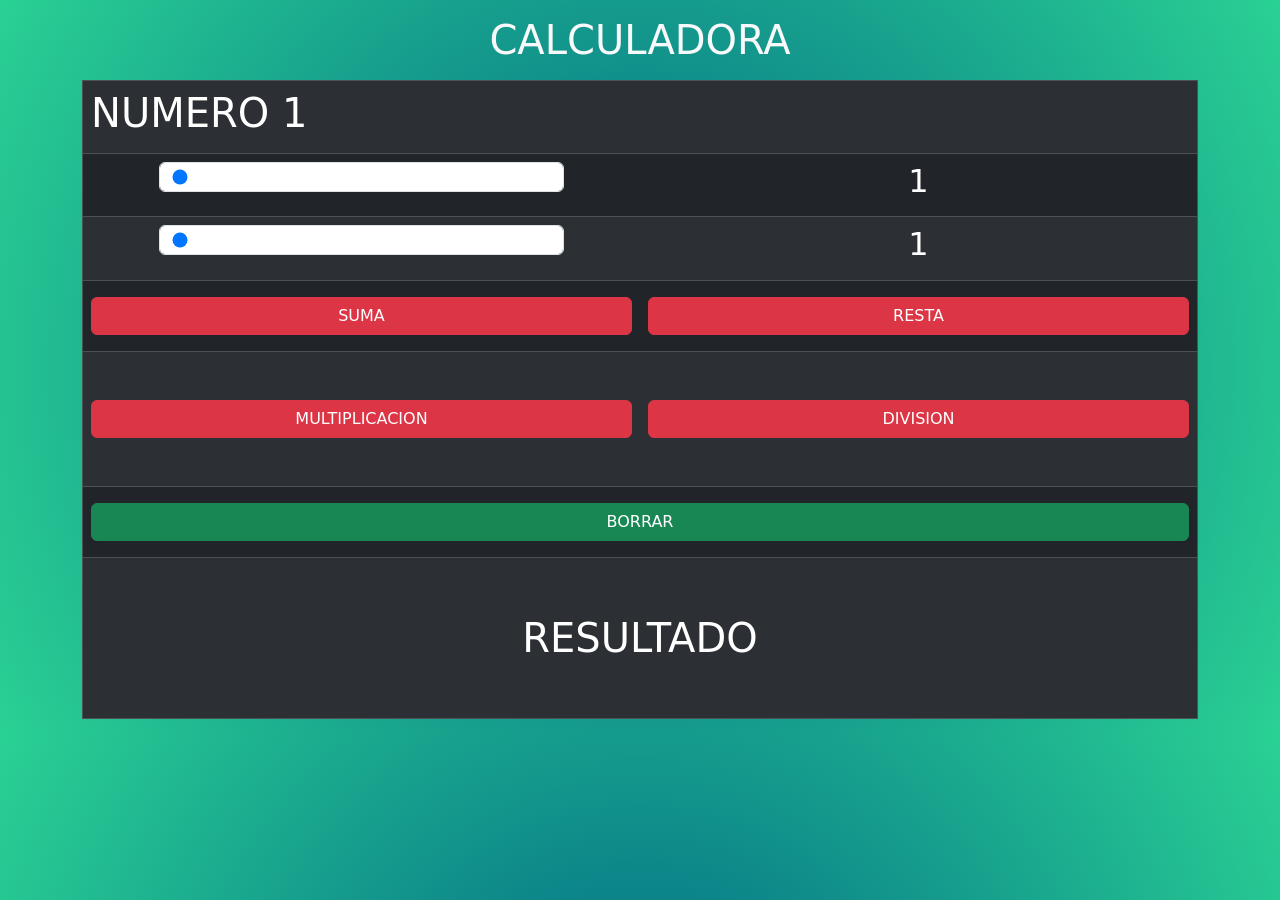
<file: 02/index.html>
<!DOCTYPE html>
<html lang="en">
<head>
    <meta charset="UTF-8">
    <meta name="viewport" content="width=device-width, initial-scale=1.0">
    <title>Document</title>

    <link href="https://cdn.jsdelivr.net/npm/bootstrap@5.3.8/dist/css/bootstrap.min.css" rel="stylesheet">
    <link rel="stylesheet" href="style.css">
</head>

<body class="fondo">

<div class="container">

    <h1 class="text-center text-light my-3">CALCULADORA</h1>

    <table border width="100%" class="table table-dark table-striped">

        <tr>
            <td colspan="2"><h1>NUMERO 1</h1></td>
        </tr>

        <tr>
            <td class="w-50">
                <input type="range" class="form-control w-75 m-auto" id="num1" min="1" max="100" value="1">
            </td>
            <td><h2 id="vnum1" class="text-center">1</h2></td>
        </tr>

        <tr>
            <td class="w-50">
                <input type="range" class="form-control w-75 m-auto" id="num2" min="1" max="100" value="1">
            </td>
            <td><h2 id="vnum2" class="text-center">1</h2></td>
        </tr>

        <tr>
            <td class="py-3">
                <button class="btn btn-danger w-100" onclick="suma()">SUMA</button>
            </td>

            <td class="py-3">
                <button class="btn btn-danger w-100" onclick="resta()">RESTA</button>
            </td>
        </tr>

        <tr>
            <td colspan="1" class="py-5">
                <button class="btn btn-danger w-100" onclick="multiplicacion()">MULTIPLICACION</button>
            </td>

            <td class="py-5">
                <button class="btn btn-danger w-100" onclick="division()">DIVISION</button>
            </td>
        </tr>

        <tr>
            <td colspan="2" class="py-3">
                <button class="btn btn-success w-100" onclick="borrar()">BORRAR</button>
            </td>
        </tr>

        <tr>
            <td colspan="2" class="text-center my-5">
                <h1 class="my-5" id="res">RESULTADO</h1>
            </td>
        </tr>

    </table>

</div>

<script src="https://cdn.jsdelivr.net/npm/bootstrap@5.3.8/dist/js/bootstrap.min.js"></script>
<script src="app.js"></script>

</body>
</html>
</file>
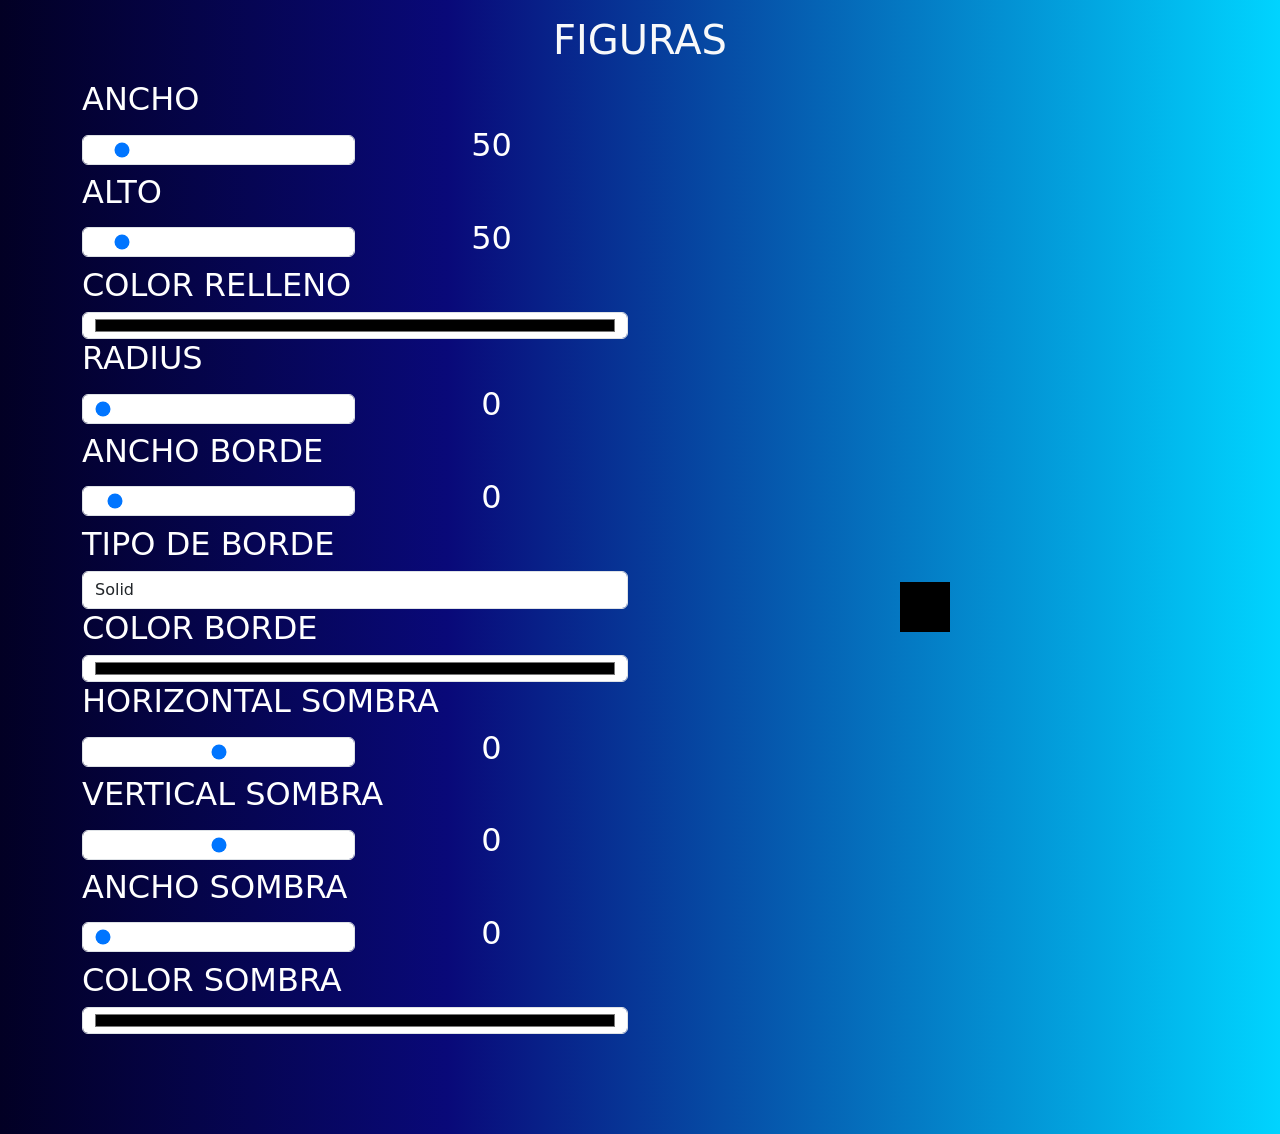
<file: 03/index.html>
<!DOCTYPE html>
<html lang="en">
<head>
    <meta charset="UTF-8">
    <meta name="viewport" content="width=device-width, initial-scale=1.0">
    <title>EJERCICIO 1</title>
    <link href="https://cdn.jsdelivr.net/npm/bootstrap@5.3.8/dist/css/bootstrap.min.css" rel="stylesheet">
    <link rel="stylesheet" href="style.css">
</head>

<body class="fondo">

   <div class="container">

     <h1 class="text-center text-light my-3">FIGURAS</h1>
     <div class="row">
        <div class="col">
            <table class="w-100">
                <tr>
                    <td colspan="2"><h2>ANCHO</h2></td>
                </tr>
                <tr>
                    <td class="w-50"> <input type="range" class="form-control" id="ancho" min="10" max="500" value="50"></td>
                    <td class="w-50 text-center" ><h2 id="vancho" >50</h2> </td>
                </tr>
                 <tr>
                    <td colspan="2"><h2>ALTO</h2></td>
                </tr>
                 <tr>
                    <td class="w-50"> <input type="range" class="form-control" id="alto" min="10" max="500" value="50"></td>
                    <td class="w-50 text-center" ><h2 id="valto">50</h2> </td>
                </tr>
                <tr>
                    <td colspan="2"><h2>COLOR RELLENO</h2></td>
                </tr>
                 <tr>
                    <td colspan="2"> <input type="color" class="form-control" id="color"></td>
                    
                </tr>
                 <tr>
                    <td colspan="2"><h2>RADIUS</h2></td>
                </tr>
                 <tr>
                    <td class="w-50"> <input type="range" class="form-control" id="radius" min="0" max="100" value="0"></td>
                    <td class="w-50 text-center" ><h2 id="vradio">0</h2> </td>
                </tr>
                 <tr>
                    <td colspan="2"><h2>ANCHO BORDE</h2></td>
                </tr>
                 <tr>
                    <td class="w-50"> <input type="range" class="form-control" id="anchoborde" min="0" max="100" value="5"></td>
                    <td class="w-50 text-center" ><h2 id="vanchoborde">0</h2> </td>
                </tr>
                 <tr>
                    <td colspan="2"><h2>TIPO DE BORDE</h2></td>
                </tr>
                 <tr>
                    <td colspan="2" class="w-50"> 
                        <select id="tipoborde" class="form-control">
                            <option value="solid">Solid</option>
                            <option value="dashed">Dashed</option>
                            <option value="dotted">Dotted</option>
                            <option value="double">Double</option>
                        </select>

                    </td>
                </tr>
                 <tr>
                    <td colspan="2"><h2>COLOR BORDE</h2></td>
                </tr>
                 <tr>
                    <td colspan="2"> <input type="color" class="form-control" id="colorborde"></td>
                    
                </tr>
                <tr>
    <td colspan="2"><h2>HORIZONTAL SOMBRA</h2></td>
</tr>
<tr>
    <td class="w-50">
        <input type="range" class="form-control"
        id="hsombra" min="-100" max="100" value="0">
    </td>

    <td class="w-50 text-center">
        <h2 id="vhsombra">0</h2>
    </td>
</tr>

<tr>
    <td colspan="2"><h2>VERTICAL SOMBRA</h2></td>
</tr>

<tr>
    <td class="w-50">
        <input type="range" class="form-control"
        id="vsombra" min="-100" max="100" value="0">
    </td>

    <td class="w-50 text-center">
        <h2 id="vvsombra">0</h2>
    </td>
</tr>

<tr>
    <td colspan="2"><h2>ANCHO SOMBRA</h2></td>
</tr>

<tr>
    <td class="w-50">
        <input type="range" class="form-control"
        id="anchosombra" min="0" max="100" value="0">
    </td>

    <td class="w-50 text-center">
        <h2 id="vanchosombra">0</h2>
    </td>
</tr>

<tr>
    <td colspan="2"><h2>COLOR SOMBRA</h2></td>
</tr>

<tr>
    <td colspan="2">
        <input type="color"
        class="form-control"
        id="colorsombra">
    </td>
</tr>
                
            </table>
        </div>
       <div class="col centrar">
        <div id="figura">

        </div>

       </div>
     </div>
   </div>

   <script src="https://cdn.jsdelivr.net/npm/bootstrap@5.3.8/dist/js/bootstrap.min.js"></script>
   <script src="main.js"></script>



    
</body>
</html>
</file>
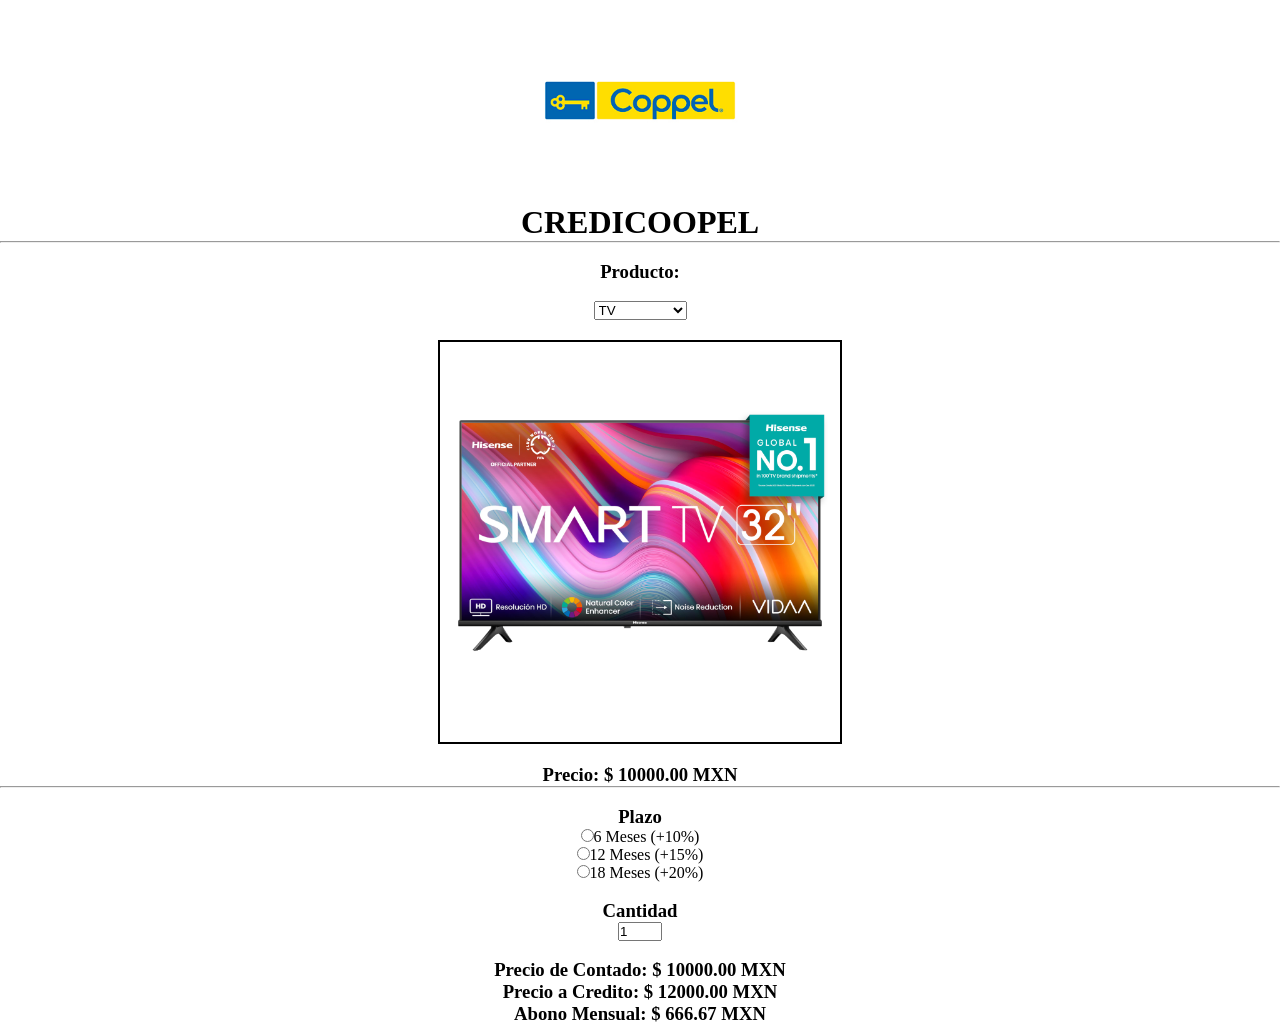
<file: 04 Coopel/index.html>
<!DOCTYPE html>
<html lang="en">
<head>
    <meta charset="UTF-8">
    <meta http-equiv="X-UA-Compatible" content="IE=edge" />
    <meta name="viewport" content="width=device-width, initial-scale=1.0">
    <title>CREDICOOPEL</title>
    <link rel="stylesheet" href="estilos.css" />
</head>
<body onload="calcular()">
    <img src="img/copel.jpg" alt="" srcset="" width="200">
    <h1>CREDICOOPEL</h1>
    <hr />
    <br />
    <h3>Producto:</h3>
    <br />
    <select id="producto" onchange="calcular()">
        <option value="tv">TV</option>
        <option value="comedor">COMEDOR</option>
        <option value="lavadora">LAVADORA</option>
        <option value="moto">MOTO</option>
        <option value="sala">SALA</option>
        
    </select>
    <div id="img"></div>
    <div id="precio">Precio: $ 0.00 MXN</div>
    <hr /><br />
    <h3>Plazo</h3>
    <input type="radio" name="plazo" id="uno" onchange="calcular()"/>6 Meses 
    (+10%) <br />
    <input type="radio" name="plazo" id="dos" onchange="calcular()"/>12 Meses 
    (+15%) <br />
    <input type="radio" name="plazo" id="tres" onchange="calcular()"/>18 Meses 
    (+20%) <br /><br />
    <h3>Cantidad</h3>
    <input 
    type="number" 
    value="1"
     min="1" 
     max="10"
     id="cantidad"
     onchange="calcular()"
     /><br /><br />
     <div id="contado">Precio de Contado: $ 0.00 MXN</div>
     <div id="credito">Precio a Credito: $ 0.00 MXN</div>
     <div id="abono">Abono Mensual: $ 0.00 MXN</div>

    <script src="app.js"></script>
</body>
</html>
</file>
<file: 02/style.css>
.fondo{
    background: #006685;
    background: radial-gradient(circle,rgba(0, 102, 133, 1) 0%, rgba(42, 209, 148, 1) 100%);
}
</file>
<file: 03/style.css>
.fondo{
    background: #020024;
background: linear-gradient(90deg,rgba(2, 0, 36, 1) 0%, rgba(9, 9, 121, 1) 35%, rgba(0, 212, 255, 1) 100%);
}
*{
    margin: 0;
    padding: 0;
    box-sizing: border-box;
    color: white;
    transition: all 2s ease;
}

#figura{
    display: block;
    background: black;
    width: 50px;
    height: 50px;
    border: 5px solid black;

}

.centrar{
    display: flex;
    justify-content: center;
    align-items: center;
}
table{
    margin-bottom: 100px;
}
</file>
<file: 04 Coopel/estilos.css>
*{
    margin: 0px;
    padding: 0;
}
 body{
    text-align: center;
 }


 div#img{
    width: 400px;
    height: 400px;
    border: 2px solid black;
    margin: 20px auto;
 }
</file>
